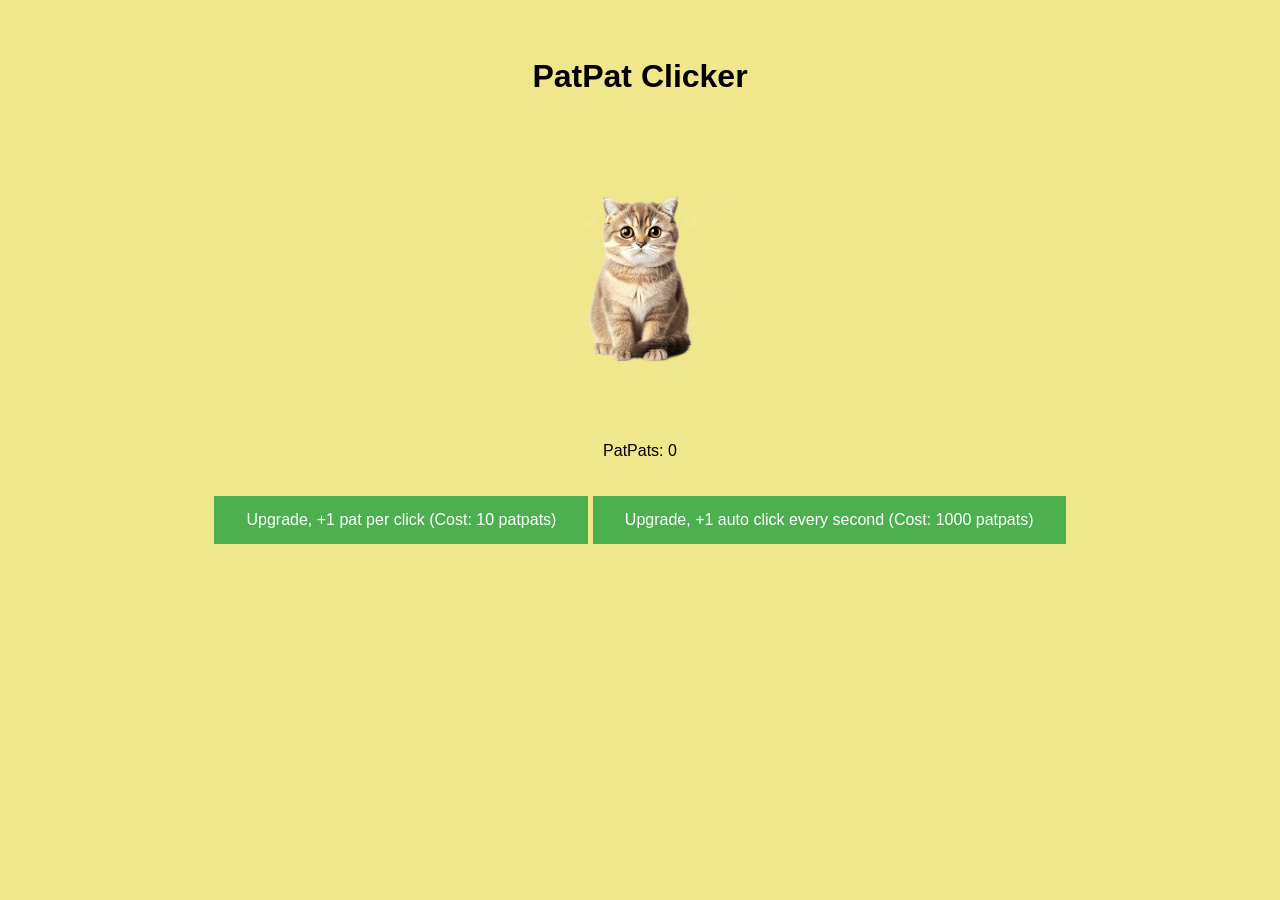
<file: index.html>
<html>
<head>
    <title>PatPat Clicker</title>
    <link rel="stylesheet" href="style.css">
</head>
<body>
    <h1>PatPat Clicker</h1>
    <div id="cat-container">
        <button onclick="pat_button()" class="pat_button"><img class="cat" src="cat.png" alt="cat"></button>
    </div>
    <p>PatPats: <span id="patpat-count">0</span></p>

    <div>
        <button onclick="upgrade_double_clicks()" id="upgrade-button" class="upgrade_button">Upgrade, +1 pat per click (Cost: <span id="upgrade-cost">10</span> patpats)</button>
        <button onclick="auto_click()" id="auto_click_button" class="upgrade_button">Upgrade, +1 auto click every second (Cost: <span id="auto-click-cost">1000</span> patpats)</button>
    </div>

    <script src="script.js"></script>
</body>
</html>
</file>
<file: style.css>
body{
    background-color: #f0e68c;
    font-family: Arial, sans-serif;
    text-align: center;
    padding-top: 50px;
}

.cat{
    width: 200px;
    height: 200px;
    background-size: cover;
    cursor: pointer;
    margin: 20px auto;
    transition: all 0.1s ease;
}

.cat:hover{
    width: 200px;
    height: 200px;
    background-size: cover;
    cursor: pointer;
    margin: 20px auto;
    transform: scale(105%);
}

.cat:active{
    width: 200px;
    height: 200px;
    background-size: cover;
    cursor: pointer;
    margin: 20px auto;
    transform: rotate(10deg);
    transform: scale(125%, 75%);
}

.pat_button{
    background-color: #ffffff00;
    border: none;
    color: white;
    padding: 15px 32px;
    text-align: center;
    text-decoration: none;
    display: inline-block;
    font-size: 16px;
    margin: 20px auto;
    cursor: pointer;
}

.upgrade_button{
    background-color: #4CAF50;
    border: none;
    color: white;
    padding: 15px 32px;
    text-align: center;
    text-decoration: none;
    display: inline-block;
    font-size: 16px;
    margin: 20px auto;
    cursor: pointer;
}

.upgrade_button:disabled{
    background-color: #616161;
    border: none;
    color: white;
    padding: 15px 32px;
    text-align: center;
    text-decoration: none;
    display: inline-block;
    font-size: 16px;
    margin: 20px auto;
    cursor: pointer;
}
</file>
